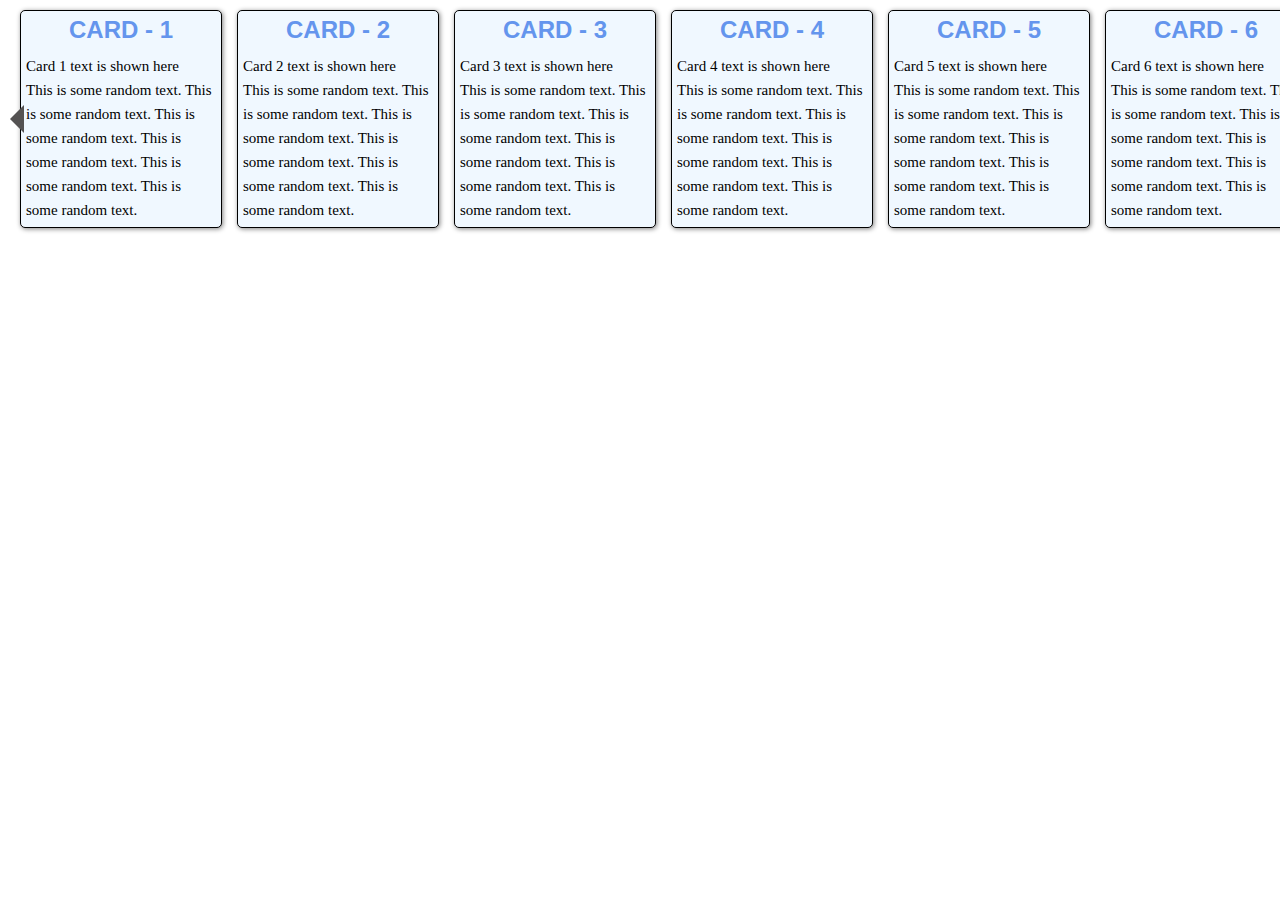
<file: index.html>
<!DOCTYPE html>
<html lang="en">
<head>
	<title>Scroll Snap Slider</title>
	<meta charset="utf-8" />
	<meta name="viewport" content="width=device-width, initial-scale=1.0" />
	<link rel="stylesheet" type="text/css" href="slidingItems.css" />
</head>
<body>
<div id="container">
	<div class="btns">
		<button type="button" id="prev"></button>
	</div>
	<div id="slider" class="hide-scrollbars">
		<div id="collection">
			<div class="card">
				<div class="card-head">
					<h2>CARD - 1</h2>
				</div>
				<div class="card-body">
				 	Card 1 text is shown here <br>
				 	This is some random text. This is some random text. This is some random text. This is some random text. This is some random text. This is some random text.
				</div>
			</div>
			<div class="card">
				<div class="card-head">
					<h2>CARD - 2</h2>
				</div>
				<div class="card-body">
				 	Card 2 text is shown here <br>
				 	This is some random text. This is some random text. This is some random text. This is some random text. This is some random text. This is some random text.
				</div>
			</div>
			<div class="card">
				<div class="card-head">
					<h2>CARD - 3</h2>
				</div>
				<div class="card-body">
				 	Card 3 text is shown here <br>
				 	This is some random text. This is some random text. This is some random text. This is some random text. This is some random text. This is some random text.
				</div>
			</div>
			<div class="card">
				<div class="card-head">
					<h2>CARD - 4</h2>
				</div>
				<div class="card-body">
				 	Card 4 text is shown here <br>
				 	This is some random text. This is some random text. This is some random text. This is some random text. This is some random text. This is some random text.
				</div>
			</div>
			<div class="card">
				<div class="card-head">
					<h2>CARD - 5</h2>
				</div>
				<div class="card-body">
				 	Card 5 text is shown here <br>
				 	This is some random text. This is some random text. This is some random text. This is some random text. This is some random text. This is some random text.
				</div>
			</div>
			<div class="card">
				<div class="card-head">
					<h2>CARD - 6</h2>
				</div>
				<div class="card-body">
				 	Card 6 text is shown here <br>
				 	This is some random text. This is some random text. This is some random text. This is some random text. This is some random text. This is some random text.
				</div>
			</div>
			<div class="card">
				<div class="card-head">
					<h2>CARD - 7</h2>
				</div>
				<div class="card-body">
				 	Card 7 text is shown here <br>
				 	This is some random text. This is some random text. This is some random text. This is some random text. This is some random text. This is some random text.
				</div>
			</div>
			<div class="card">
				<div class="card-head">
					<h2>CARD - 8</h2>
				</div>
				<div class="card-body">
				 	Card 8 text is shown here <br>
				 	This is some random text. This is some random text. This is some random text. This is some random text. This is some random text. This is some random text.
				</div>
			</div>
		</div>
	</div>
	<div class="btns">
		<button type="button" id="next"></button>
	</div>
</div>
<script src="slidingItems.js"></script>
</body>
</html>
</file>
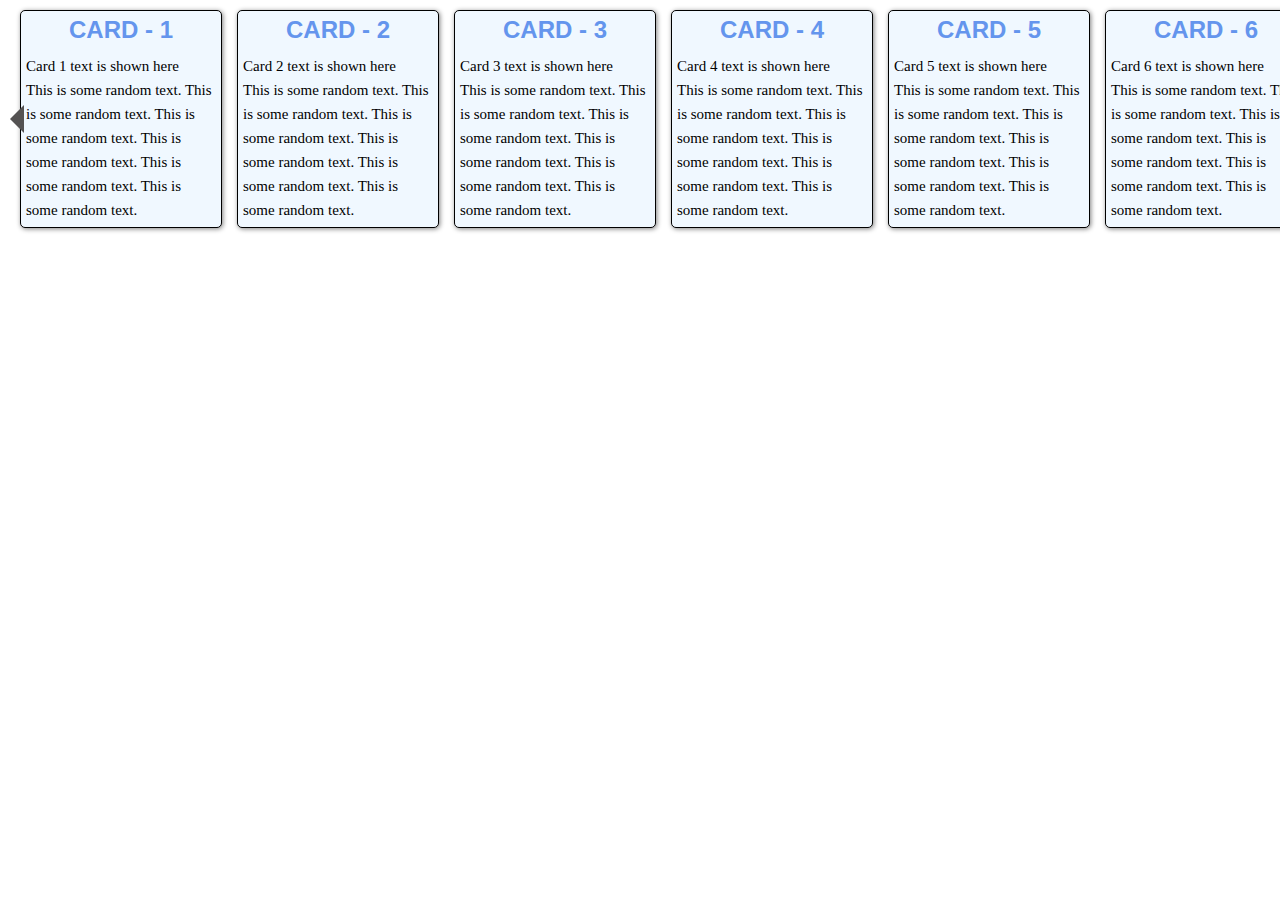
<file: sliderMobile.html>
<!DOCTYPE html>
<html lang="en">
<head>
	<title>Scroll Snap Slider</title>
	<meta charset="utf-8" />
	<meta name="viewport" content="width=device-width, initial-scale=1.0" />
	<link rel="stylesheet" type="text/css" href="slidingItems.css" />
</head>
<body>
<div id="container">
	<div class="btns">
		<button type="button" id="prev"></button>
	</div>
	<div id="slider" class="hide-scrollbars">
		<div id="collection">
			<div class="card">
				<div class="card-head">
					<h2>CARD - 1</h2>
				</div>
				<div class="card-body">
				 	Card 1 text is shown here <br>
				 	This is some random text. This is some random text. This is some random text. This is some random text. This is some random text. This is some random text.
				</div>
			</div>
			<div class="card">
				<div class="card-head">
					<h2>CARD - 2</h2>
				</div>
				<div class="card-body">
				 	Card 2 text is shown here <br>
				 	This is some random text. This is some random text. This is some random text. This is some random text. This is some random text. This is some random text.
				</div>
			</div>
			<div class="card">
				<div class="card-head">
					<h2>CARD - 3</h2>
				</div>
				<div class="card-body">
				 	Card 3 text is shown here <br>
				 	This is some random text. This is some random text. This is some random text. This is some random text. This is some random text. This is some random text.
				</div>
			</div>
			<div class="card">
				<div class="card-head">
					<h2>CARD - 4</h2>
				</div>
				<div class="card-body">
				 	Card 4 text is shown here <br>
				 	This is some random text. This is some random text. This is some random text. This is some random text. This is some random text. This is some random text.
				</div>
			</div>
			<div class="card">
				<div class="card-head">
					<h2>CARD - 5</h2>
				</div>
				<div class="card-body">
				 	Card 5 text is shown here <br>
				 	This is some random text. This is some random text. This is some random text. This is some random text. This is some random text. This is some random text.
				</div>
			</div>
			<div class="card">
				<div class="card-head">
					<h2>CARD - 6</h2>
				</div>
				<div class="card-body">
				 	Card 6 text is shown here <br>
				 	This is some random text. This is some random text. This is some random text. This is some random text. This is some random text. This is some random text.
				</div>
			</div>
			<div class="card">
				<div class="card-head">
					<h2>CARD - 7</h2>
				</div>
				<div class="card-body">
				 	Card 7 text is shown here <br>
				 	This is some random text. This is some random text. This is some random text. This is some random text. This is some random text. This is some random text.
				</div>
			</div>
			<div class="card">
				<div class="card-head">
					<h2>CARD - 8</h2>
				</div>
				<div class="card-body">
				 	Card 8 text is shown here <br>
				 	This is some random text. This is some random text. This is some random text. This is some random text. This is some random text. This is some random text.
				</div>
			</div>
		</div>
	</div>
	<div class="btns">
		<button type="button" id="next"></button>
	</div>
</div>
<script src="slidingItems.js"></script>
</body>
</html>
</file>
<file: slidingItems.css>
*{
	margin:0;
	padding:0;
	line-height:1.6;
}
#container{
	width:100%;
	position: relative;
	overflow-x: hidden;
}
#slider{
	scroll-snap-type: x mandatory;
	scroll-behavior: smooth;
	width:100%;
	overflow-x:scroll;
}
#collection{
	padding:10px 20px;
	width:calc(200*9px);
	overflow-y:auto;
}
.hide-scrollbars::-webkit-scrollbar{
	display:none;
}
.card{
	min-width:100px;
	width:200px;
	height:auto;
	background-color:aliceblue;
	border:1px solid black;
	border-radius:5px;
	box-shadow:1px 1px 5px 0px gray;
	margin-right: 15px;
	float:left;
}
.card-head{
	text-align: center;
	font-family: sans-serif;
	color:cornflowerblue;
}
.card-body{
	font-size:15px;
	padding:5px;
}
#container button{
	border-color: transparent #545252;
    border-style: solid;
    cursor: pointer;
    background: transparent;
    position: absolute;
    z-index: 1;
    top:50%;
	transform: translate(0,-50%);
	display:none;
}
#container button:focus{
	outline: 0;
}
#next{
	border-width: 14px 0px 14px 14px;
	right:10px;
}
#prev{
	border-width: 14px 14px 14px 0px;
	left:10px;
}
.btns{
	position: absolute;
    height: 100%;
    width: 6%;
}
.btns:first-child{
	left:0;
	top:0;
}
.btns:last-child{
	right:0;
	top:0;
}
.btns:first-child:hover #prev{
	display: block;
}
.btns:last-child:hover #next{
	display: block;
}
</file>
